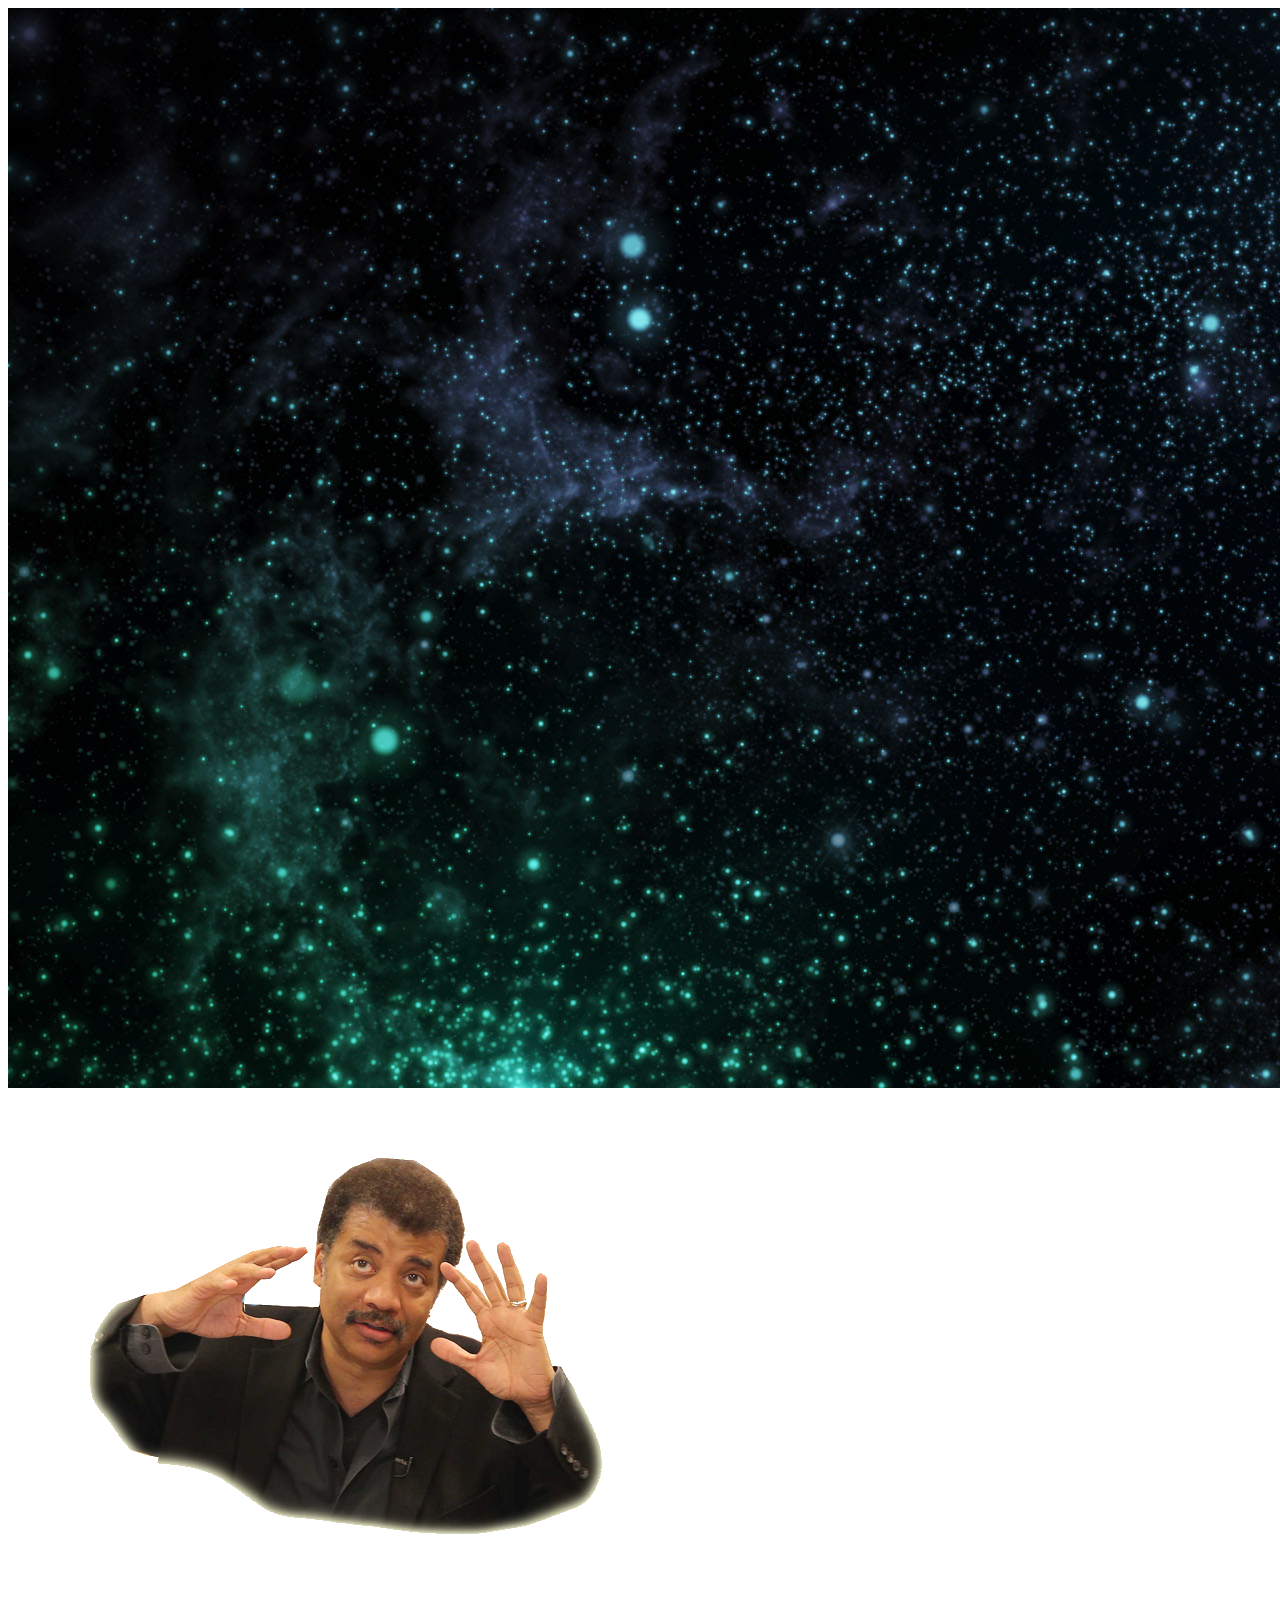
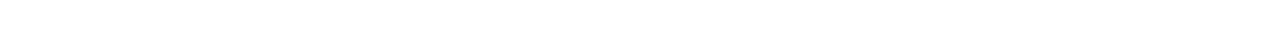
<file: index.html>
﻿<!DOCTYPE html>
<html>
<head>
    <title></title>
    <meta charset="utf-8" />
    <link rel="import" href="SiteDependencies.html" />
</head>
<body>
    <img id="picture" src="Assets/Deep_Space.jpg" />
    <div id="picture2">
        <img class="img-responsive" src="Assets/ney.png" />
    </div>

    <canvas id="inputCanvas" width="320" height="240" style="display:none"></canvas>
    <video id="inputVideo" autoplay loop style="display:none"></video>
    <script type="text/javascript">

        var getLocationBool = true;
        var OldCoords = { x: 0, y: 0 };

        setInterval(function () {

            getLocationBool = true;
            console.log("locating");
        }, 400, false)


        var videoInput = document.getElementById('inputVideo');
        var canvasInput = document.getElementById('inputCanvas');

        var htracker = new headtrackr.Tracker();
        htracker.init(videoInput, canvasInput);
        htracker.start();


        document.addEventListener('facetrackingEvent',
        function (event) {

            if (getLocationBool == true) {

                NewCoords = { x: (event.x - 250) * 1, y: (event.y - 200) * 1 };

                if (NewCoords.x - OldCoords.x > 2 || NewCoords.x - OldCoords.x < -2) {

                    var tween = new TWEEN.Tween(OldCoords)
                    .to(NewCoords, 400)
                    .onUpdate(function () {
                    
                        $("#picture").css({
                            left: this.x + "px",
                            top: this.y + "px"
                        });
                    
                    })
                    .start();

                    requestAnimationFrame(animate);

                    function animate(time) {
                        requestAnimationFrame(animate);
                        TWEEN.update(time);
                    }

                    OldCoords = { x: event.x - 250, y: event.y - 200 };
                    getLocationBool = false;
                }

            }
        }
      );

        $.fn.animateRotate = function (angle, duration, easing, complete) {
            var args = $.speed(duration, easing, complete);
            var step = args.step;
            return this.each(function (i, e) {
                args.complete = $.proxy(args.complete, e);
                args.step = function (now) {
                    $.style(e, 'transform', 'rotate(' + now + 'deg)');
                    if (step) return step.apply(e, arguments);
                };

                $({ deg: 0 }).animate({ deg: angle }, args);
            });
        };

        $("#picture2").animateRotate(360, 5000, 'linear', setInterval(function () {

            $("#picture2").animateRotate(360, 5000, 'linear');
        }, 5000, false));

    </script>

</body>
</html>
</file>
